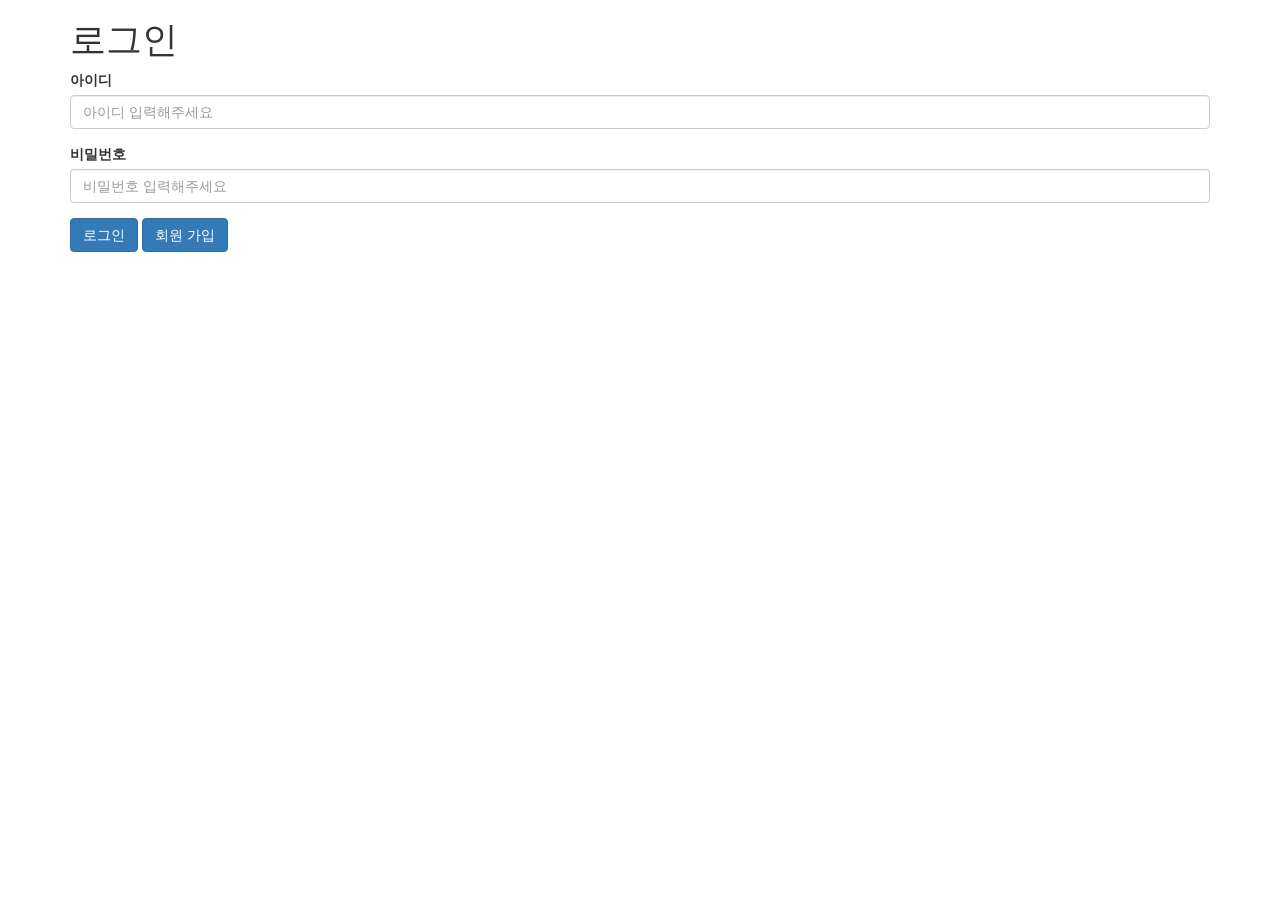
<file: src/main/resources/templates/login.html>
<!DOCTYPE html>
<html lang="en"  xmlns:th="http://www.thymeleaf.org">
<head>
    <meta charset="UTF-8">
    <link rel="stylesheet" href="https://maxcdn.bootstrapcdn.com/bootstrap/3.4.1/css/bootstrap.min.css">
    <title>로그인</title>
</head>
<body>
<div class="container">
    <h1>로그인</h1>
    <form th:action="@{/login}" method="post">
        <div class="form-group">
            <label th:for="username">아이디</label>
            <input type="text" name="username" class="form-control" placeholder="아이디 입력해주세요">
        </div>
        <div class="form-group">
            <label th:for="password">비밀번호</label>
            <input type="password" class="form-control" name="password" placeholder="비밀번호 입력해주세요">
        </div>
        <button type="submit" class="btn btn-primary">로그인</button>
        <button type="button" class="btn btn-primary" onClick="location.href='signup'">회원 가입</button>
    </form>
    <br/>
</div>
</body>
</html>
</file>
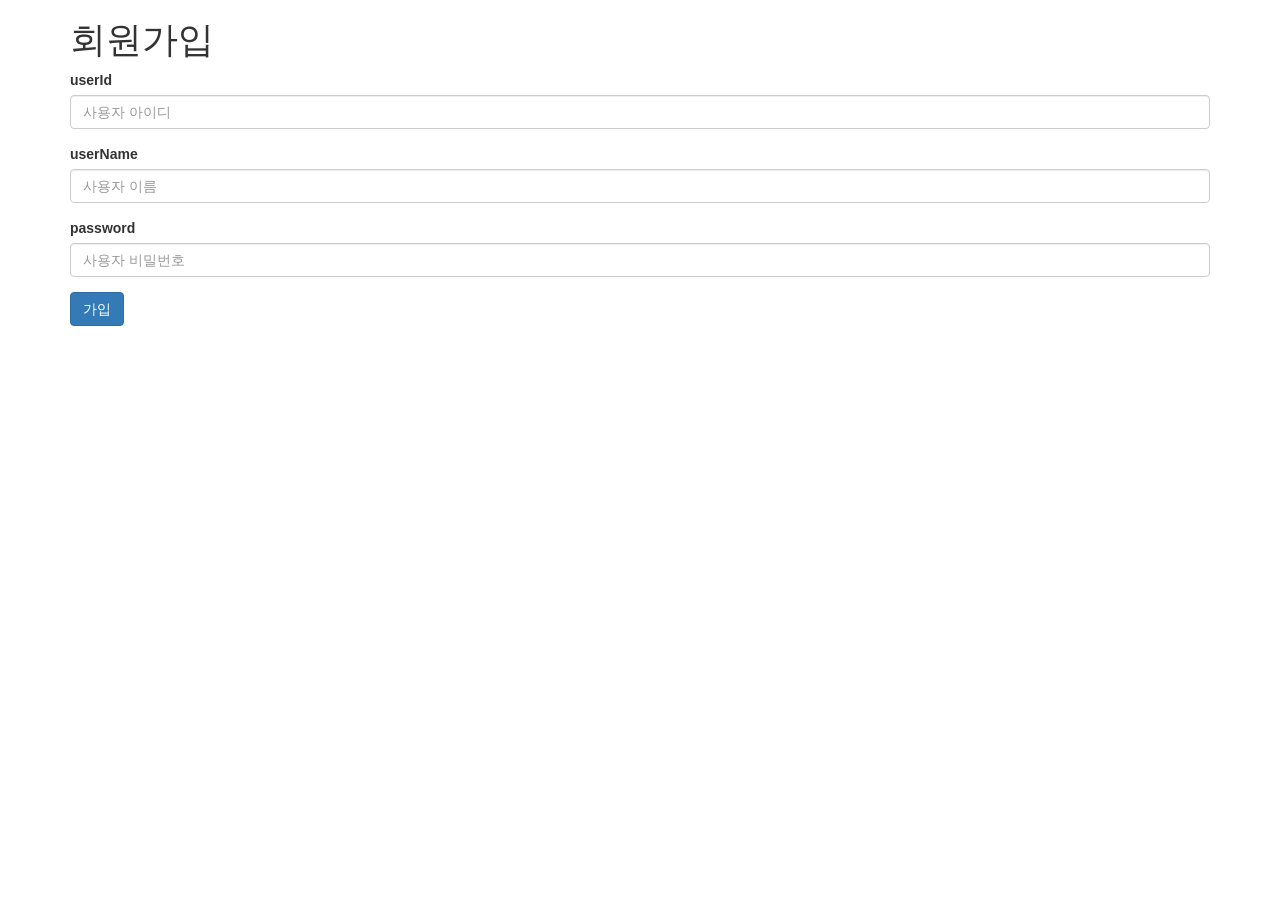
<file: src/main/resources/templates/signup.html>
<!DOCTYPE html>
<html lang="en">
<head>
    <meta charset="UTF-8">
    <title>회원가입</title>
    <link rel="stylesheet" href="https://maxcdn.bootstrapcdn.com/bootstrap/3.4.1/css/bootstrap.min.css">
</head>
<body>
<form method="post" action="/signup">
    <div class="container">
        <h1>회원가입</h1>
        <div class="form-group">
            <label for="inputEmail4">userId</label>
            <input type="text" class="form-control" id="inputEmail4" name="userId" placeholder="사용자 아이디">
        </div>
        <div class="form-group">
            <label for="inputAddress">userName</label>
            <input type="text" class="form-control" id="inputAddress" name="userName" placeholder="사용자 이름">
        </div>
        <div class="form-group">
            <label for="inputPassword4">password</label>
            <input type="password" class="form-control" id="inputPassword4" name="userPw" placeholder="사용자 비밀번호">
        </div>
        <button type="submit" class="btn btn-primary">가입</button>
    </div>
</form>
</body>
</html>
</file>
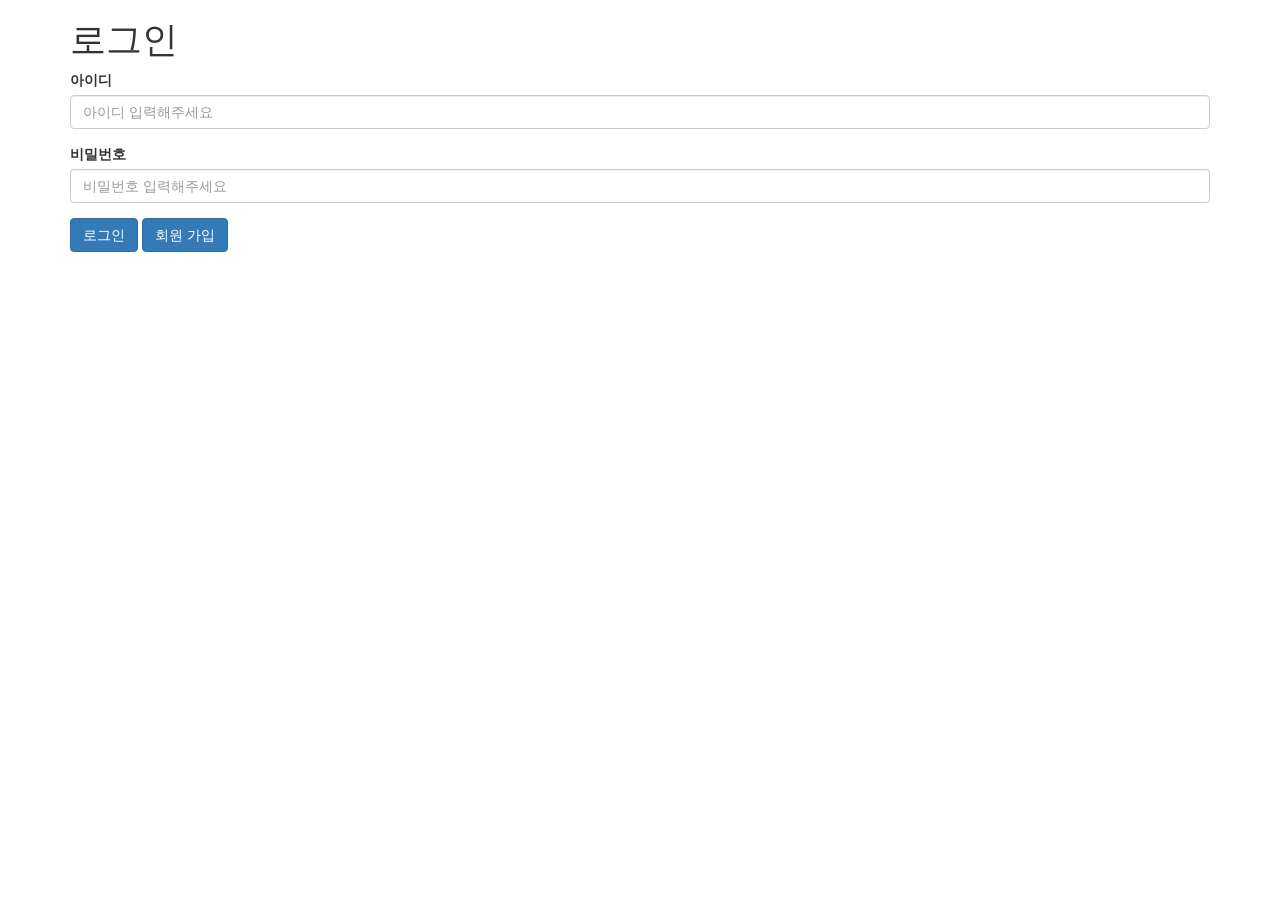
<file: src/main/resources/templates/user/login.html>
<!DOCTYPE html>
<html lang="en"  xmlns:th="http://www.thymeleaf.org">
<head>
    <meta charset="UTF-8">
    <link rel="stylesheet" href="https://maxcdn.bootstrapcdn.com/bootstrap/3.4.1/css/bootstrap.min.css">
    <title>로그인</title>
</head>
<body>
<div class="container">
    <h1>로그인</h1>
    <form th:action="@{/login_proc}" method="post">
        <div class="form-group">
            <label th:for="username">아이디</label>
            <input type="text" name="username" class="form-control" placeholder="아이디 입력해주세요">
        </div>
        <div class="form-group">
            <label th:for="password">비밀번호</label>
            <input type="password" class="form-control" name="password" placeholder="비밀번호 입력해주세요">
        </div>
        <button type="submit" class="btn btn-primary">로그인</button>
        <button type="button" class="btn btn-primary" onClick="location.href='signup'">회원 가입</button>
    </form>
    <br/>
</div>
</body>
</html>
</file>
